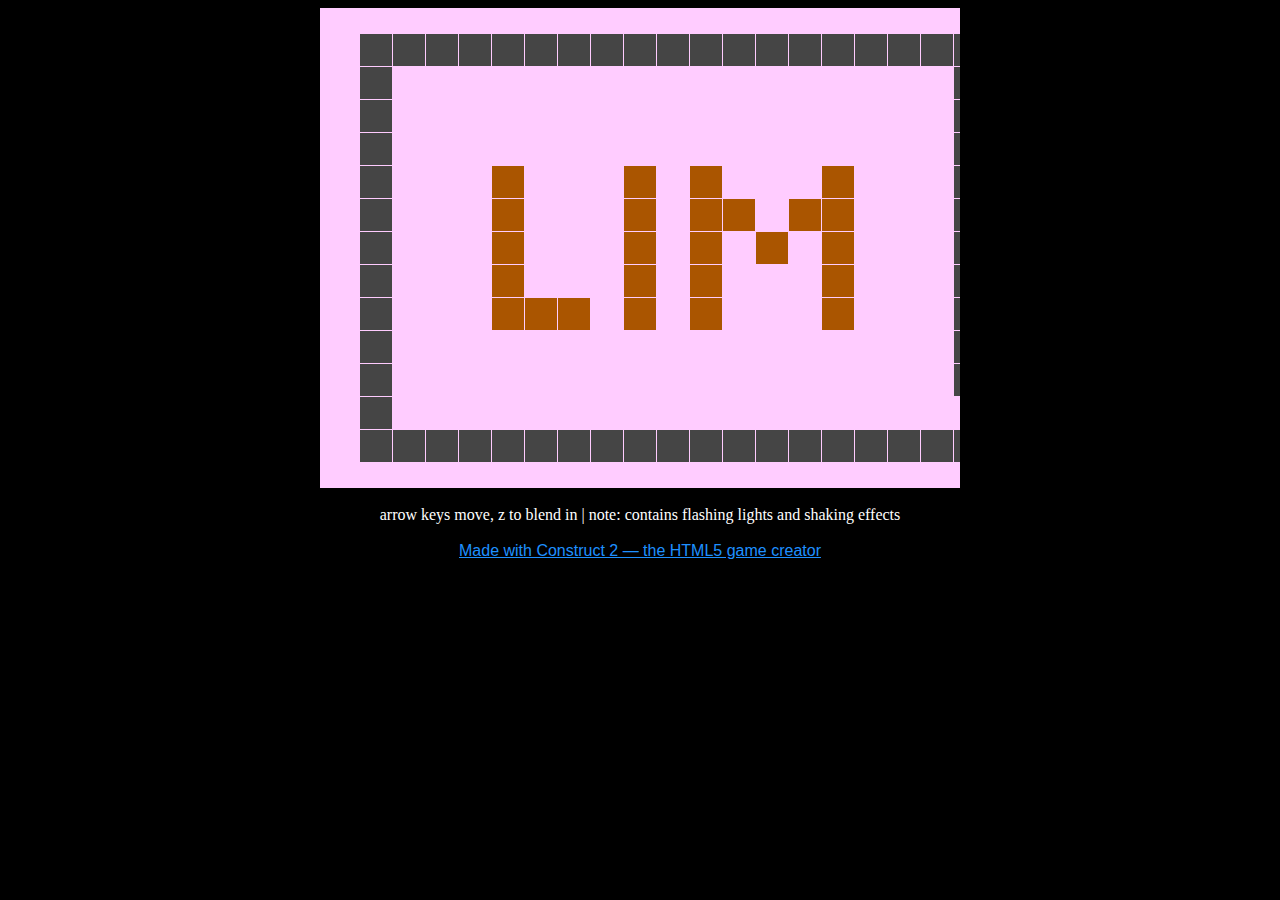
<file: LIM_WRAPPER/lim/Lim [html]/index.html>
﻿<!DOCTYPE html>
<html manifest="offline.appcache">
<head>
    <meta charset="UTF-8" />
	
	<!-- This ensures the canvas works on IE9+.  Don't remove it! -->
	<meta http-equiv="X-UA-Compatible" content="IE=edge,chrome=1" />
	
	<title>Lim</title>
	<!-- Note: running this exported project from disk may not work exactly like preview, since browsers block some features on the file:// protocol.  Once you've uploaded it to a server, it should work OK. -->
	
    <!-- This outlines the canvas with a black border and makes the page background black. -->
	<style type="text/css">
		body { background-color: black; color: white; }
	</style>

</head> 
 
<body> 
	<div id="fb-root"></div>
	<div style="text-align: center;">

	<script>
	// Issue a warning if trying to preview an exported project on disk.
	(function(){
		// Check for running exported on file protocol
		if (window.location.protocol.substr(0, 4) === "file")
		{
			alert("Note: browsers have very strict security limitations on pages viewed from disk.  This means exported projects generally don't work when run from disk.  Upload your project to a server, or just preview from inside Construct 2, to check it works.");
		}
	})();
	</script>

		<!-- The canvas must be inside a div called c2canvasdiv -->
		<div id="c2canvasdiv" style="margin: 0 auto; width: 640px; height: 480px;">
		
			<!-- The canvas the project will render to.  If you change its ID, don't forget to change the
			ID the runtime looks for in the jQuery ready event (above). -->
			<canvas id="c2canvas" width="640" height="480">
				<!-- This text is displayed if the visitor's browser does not support HTML5.
				You can change it, but it is a good idea to link to a description of a browser
				and provide some links to download some popular HTML5-compatible browsers. -->
				Your browser does not appear to support HTML5.  Try upgrading your browser to the latest version.  <a href="http://www.whatbrowser.org">What is a browser?</a>
				<br/><br/><a href="http://www.microsoft.com/windows/internet-explorer/default.aspx">Microsoft Internet Explorer</a><br/>
				<a href="http://www.mozilla.com/firefox/">Mozilla Firefox</a><br/>
				<a href="http://www.google.com/chrome/">Google Chrome</a><br/>
				<a href="http://www.apple.com/safari/download/">Apple Safari</a><br/>
				<a href="http://www.google.com/chromeframe">Google Chrome Frame for Internet Explorer</a><br/>
			</canvas>
			
		</div>

        <br />
				arrow keys move, z to blend in | note: contains flashing lights and shaking effects
		<br>
		</br>
		
		<!-- SCIRRA LTD LICENSE AGREEMENT
			 FREE EDITION USERS ARE NOT ALLOWED TO REMOVE, MODIFY OR HIDE THE FOLLOWING
			 LINES OF HTML5 CODE FROM THEIR EXPORTED GAMES. REMOVAL, MODIFICATION OR
			 ATTEMPTS TO HIDE THIS MESSAGE WILL BE IN BREACH OF THE FREE EDITION LICENSE
		-->
		<!-- End of Scirra Ltd. free edition limitation -->
		<a href="http://www.scirra.com" target="_blank" style="font-family:Arial;color:DodgerBlue;" title="Make a game">Made with Construct 2 &mdash; the HTML5 game creator</a>

	</div>
	
	<!-- Pages load faster with scripts at the bottom -->
	
	<!-- Construct 2 exported games require jQuery.  To save bandwidth, by default
	this is set to grab it off the Google content delivery network (CDN). Fall back to local if not available. -->
	<script src="//ajax.googleapis.com/ajax/libs/jquery/1.7.1/jquery.min.js"></script>
	<script>window.jQuery || document.write("<script src='jquery-1.7.1.min.js'>\x3C/script>")</script>


	
    <!-- The runtime script.  You can rename it, but don't forget to rename the reference here as well.
    This file will have been minified and obfuscated if you enabled "Minify script" during export. -->
	<script src="c2runtime.js"></script>

    <script>
		jQuery(window).resize(function() {
			if (window.c2resizestretchmode === 1)
			{
				window.c2resizestretchmode = 2;		// put back when breaking back out of fullscreen
				var canvas = document.getElementById("c2canvas");
				window.c2oldcanvaswidth = canvas.width;
				window.c2oldcanvasheight = canvas.height;
				window.c2eventtime = Date.now();
				var w = jQuery(window).width();
				var h = jQuery(window).height();
				cr_sizeCanvas(w, h);
			}
			else if (window.c2resizestretchmode === 2)
			{
				// Size event fires twice on FF + Chrome, ignore second trigger
				if (Date.now() > window.c2eventtime + 50)
				{
					window.c2resizestretchmode = 0;
					cr_sizeCanvas(window.c2oldcanvaswidth, window.c2oldcanvasheight);
				}
			}
		});
	
		// Start the Construct 2 project running on window load.
		jQuery(document).ready(function ()
		{
			// Create new runtime using the c2canvas
			cr.createRuntime("c2canvas");
		});
		
		// Pause and resume on page becoming visible/invisible
		function onVisibilityChanged() {
			if (document.hidden || document.mozHidden || document.webkitHidden || document.msHidden)
				cr_setSuspended(true);
			else
				cr_setSuspended(false);
		};
		
		document.addEventListener("visibilitychange", onVisibilityChanged, false);
		document.addEventListener("mozvisibilitychange", onVisibilityChanged, false);
		document.addEventListener("webkitvisibilitychange", onVisibilityChanged, false);
		document.addEventListener("msvisibilitychange", onVisibilityChanged, false);
    </script>
</body> 
</html>
</file>
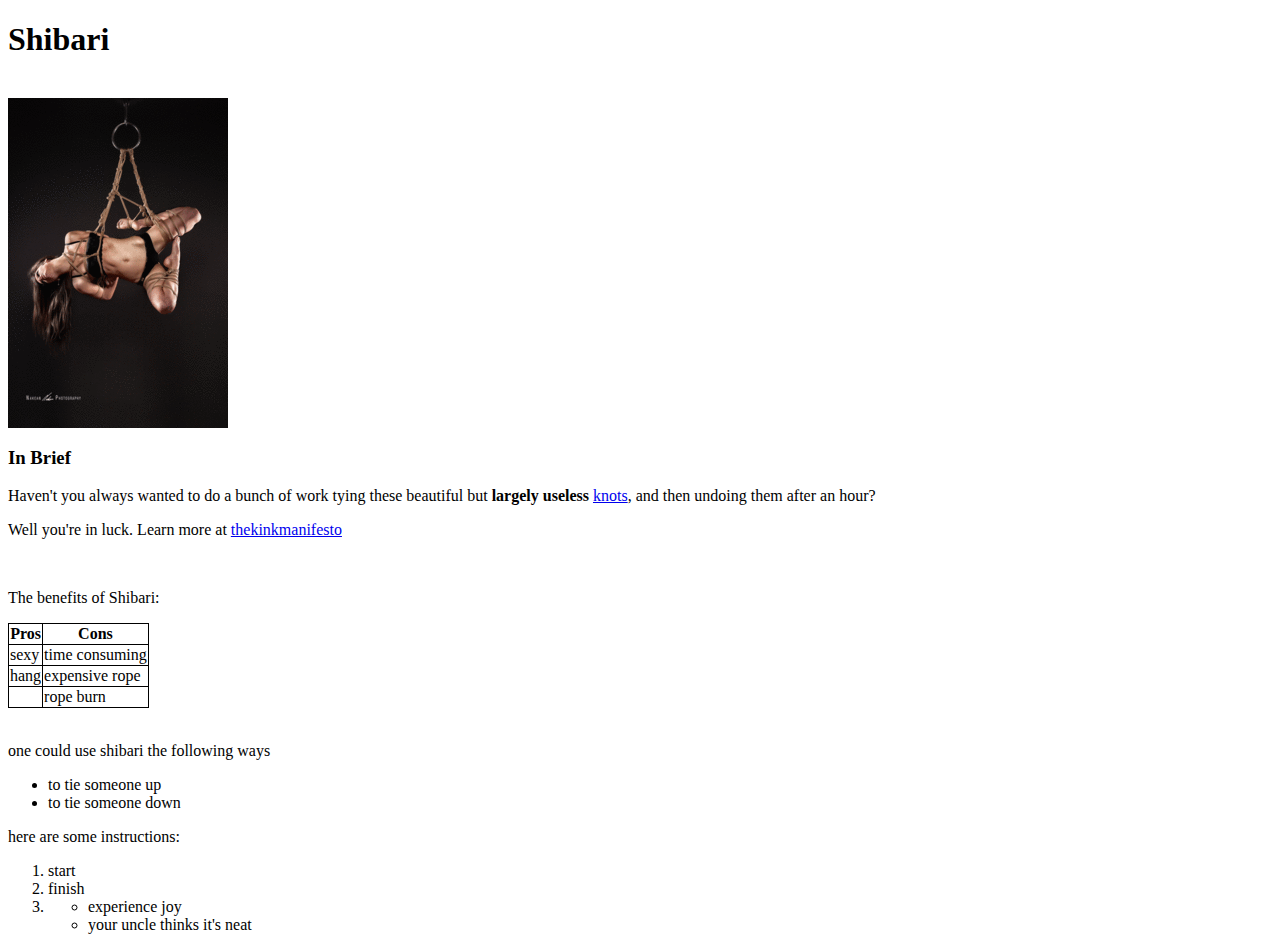
<file: Lab1/Challenge1.html>
<!DOCTYPE html PUBLIC "-//W3C//DTD XHTML 1.0 Transitional//EN" "http://www.w3.org/TR/xhtml1/DTD/xhtml1-transitional.dtd">

<html xmlns="http://www.w3.org/1999/xhtml">

	<head>
		<meta http-equiv="Content-Type" content="text/html; charset=UTF-8" />
		<meta content="en-us" http-equiv="Content-Language" />
		<title>Shibari</title>

    <style type="text/css">
table, th, td {
  border: 1px solid black;
  border-collapse: collapse;
}

</style>
	</head>

	<body>

    <h1>Shibari</h1>

    <!--image here-->
    <br/>
    <img src="img99.jpg" alt="a picture of a roped up woman"/>

    <h3>In Brief</h3>

		<div>
			<p>Haven't you always wanted to do a bunch of work tying these beautiful
        but <strong>largely useless</strong> <a href="Learner.html">knots</a>, and then undoing them after an hour?</p>

        <p>Well you're in luck. Learn more at <a href="https://www.thekinkmanifesto.com/about">thekinkmanifesto</a></p>

		</div>

    <div>
      <br/>
      <p>The benefits of Shibari:</p>
      <table>
        <tr>
          <th>Pros</th>
          <th>Cons</th>
        </tr>
        <tr>
          <td>sexy</td>
          <td>time consuming</td>

        </tr>
        <tr>
          <td>hang</td>
          <td>expensive rope</td>
        </tr>
        <tr>
          <td></td>
          <td>rope burn</td>
        </tr>
      </table>


    </div>
    <div>
      <br/>
      <p>one could use shibari the following ways</p>
      <ul>
        <li>to tie someone up</li>
        <li>to tie someone down</li>
      </ul>
      <p>here are some instructions:</p>
      <ol>
        <li>start</li>
        <li>finish</li>
				<li>
	        <ul>
	          <li>experience joy</li>
	          <li>your uncle thinks it's neat</li>
	        </ul>
				</li>
      </ol>

    </div>

	</body>

</html>
</file>
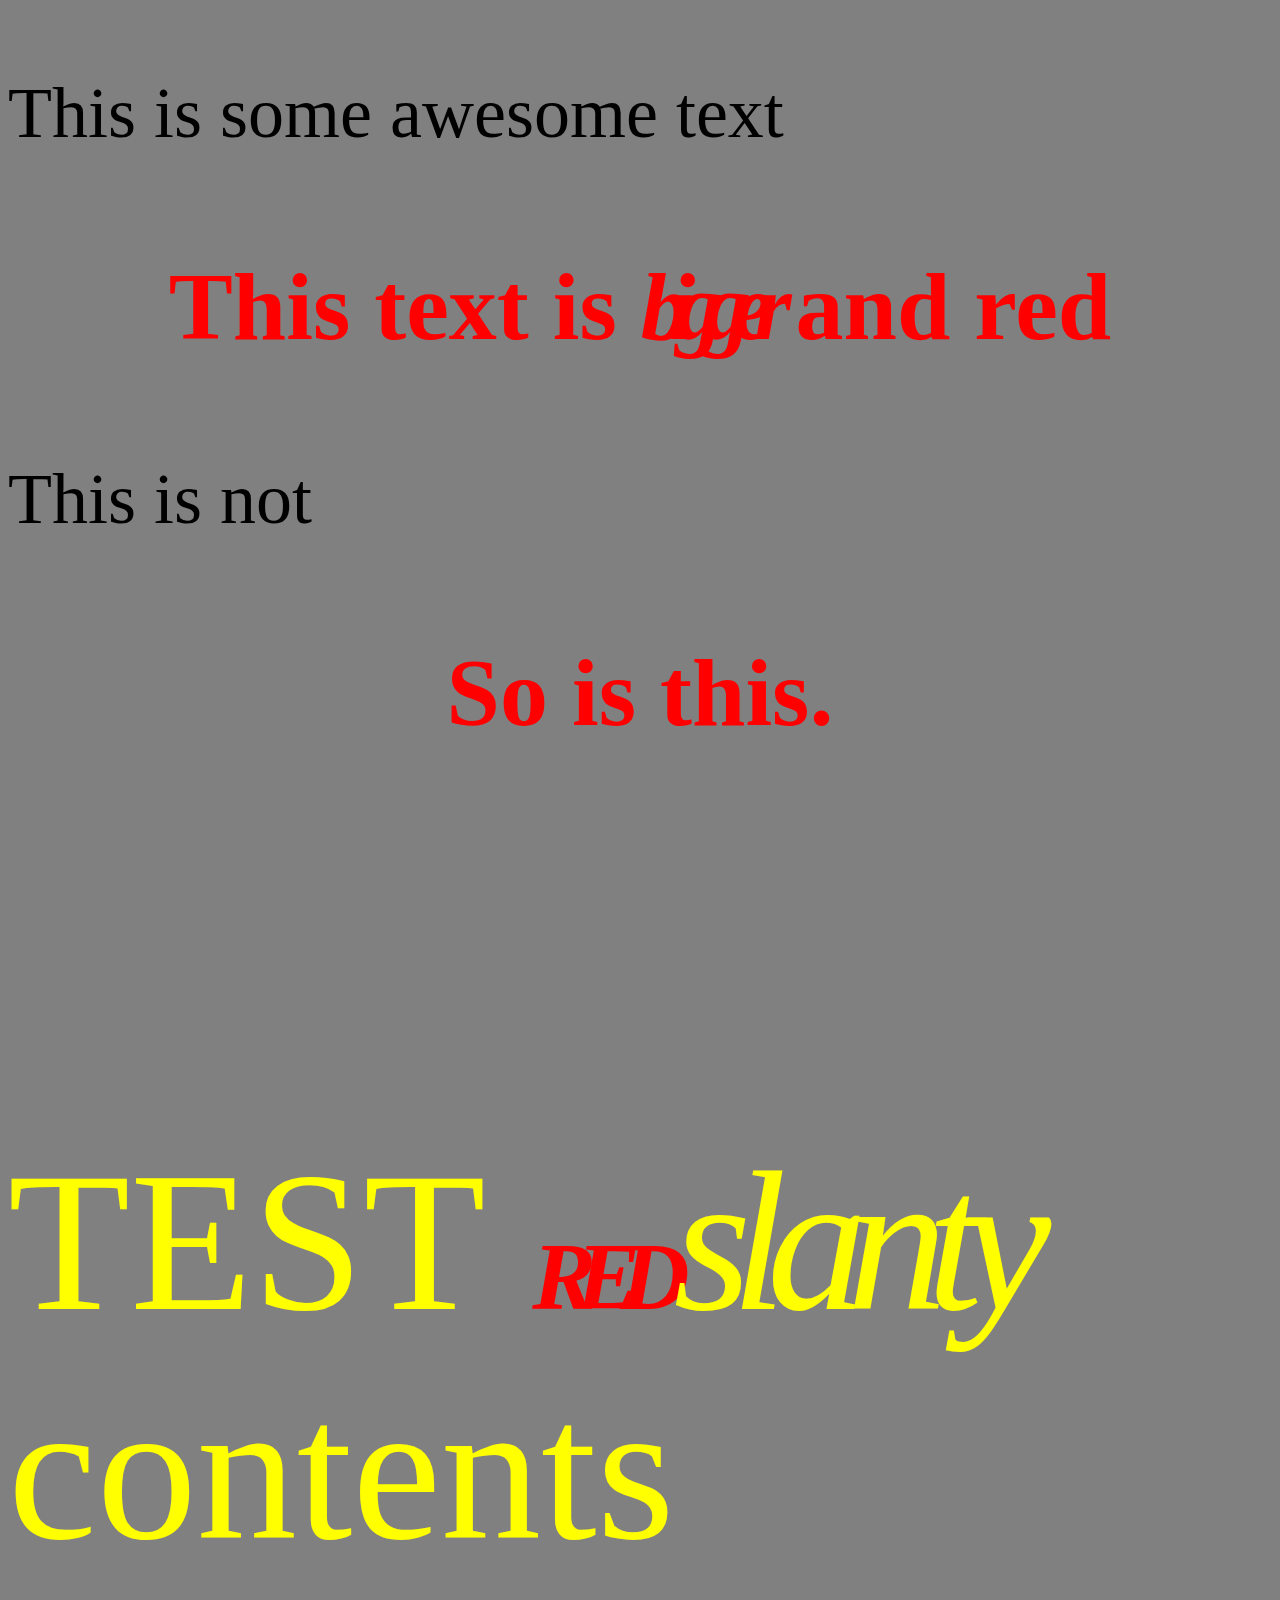
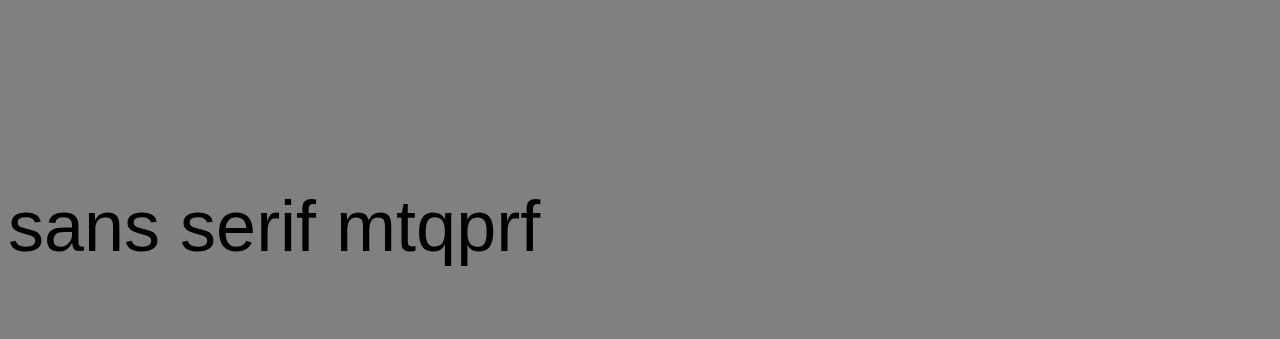
<file: Lab3/Challenge1.html>
<!--?xml version="1.0" encoding="UTF-8"?-->
<!DOCTYPE html PUBLIC "-//W3C//DTD XHTML 1.0 Transitional//EN" "http://www.w3.org/TR/xhtml1/DTD/xhtml1-transitional.dtd">
<html xmlns="http://www.w3.org/1999/xhtml"><head>
		<!--The head contains all of the confirguration items for our page-->
		<meta http-equiv="Content-Type" content="text/html; charset=UTF-8" />
		<meta content="en-us" http-equiv="Content-Language" />
		<title>This is some awesome text</title>
		<link href="C1Styler.css" type="text/css" rel="stylesheet" />
	</head>

	<body>
		<!--The body contains all of the content for our page-->
    <!-- comment. the html interpreter ignores these contents
this too is ignored
   -->

		<div>
			<p>This is some awesome text</p>

      <!-- BiggerAndRed makes text 96px and red instead of 72px and default-->
      <p class="BiggerAndRed">This text is <span class="Slanty">bigger</span> and red</p>
      <p>This is not</p>
      <p class="BiggerAndRed">So is this.</p>
      <br/>
      <p id="OneTimeYellowHUGE">TEST <span class="Slanty"><span class="BiggerAndRed">RED </span>slanty</span> contents</p>
      <p id = "FontFun">sans serif mtqprf</p>
		</div>


</body>

</html>
</file>
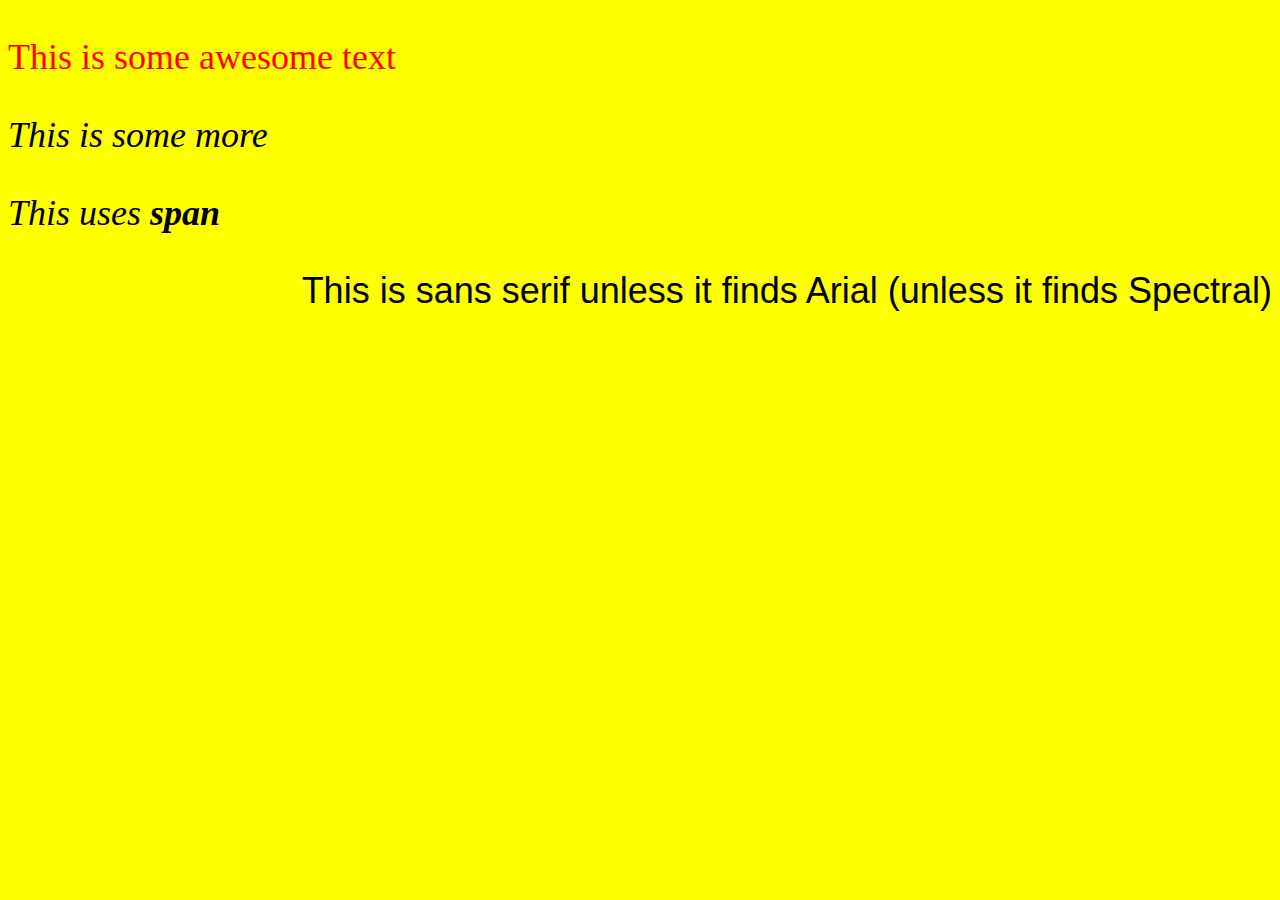
<file: Lab3/Learner.html>
<!--?xml version="1.0" encoding="UTF-8"?-->
<!DOCTYPE html PUBLIC "-//W3C//DTD XHTML 1.0 Transitional//EN" "http://www.w3.org/TR/xhtml1/DTD/xhtml1-transitional.dtd">
<html xmlns="http://www.w3.org/1999/xhtml"><head>
		<!--The head contains all of the confirguration items for our page-->
		<meta http-equiv="Content-Type" content="text/html; charset=UTF-8" />
		<meta content="en-us" http-equiv="Content-Language" />
		<title>This is some awesome text</title>
		<link href="LearnerStyler.css" type="text/css" rel="stylesheet" />
	</head>

	<body>
		<!--The body contains all of the content for our page-->

		<div>
			<p class="redText">This is some awesome text</p>
      <p class="italics">This is some more</p>
      <p class="italics">This uses <span id="JustOnce">span</span></p>
      <p class="diffFont">This is sans serif unless it finds Arial (unless it finds Spectral)</p>
    </div>


</body>

</html>
</file>
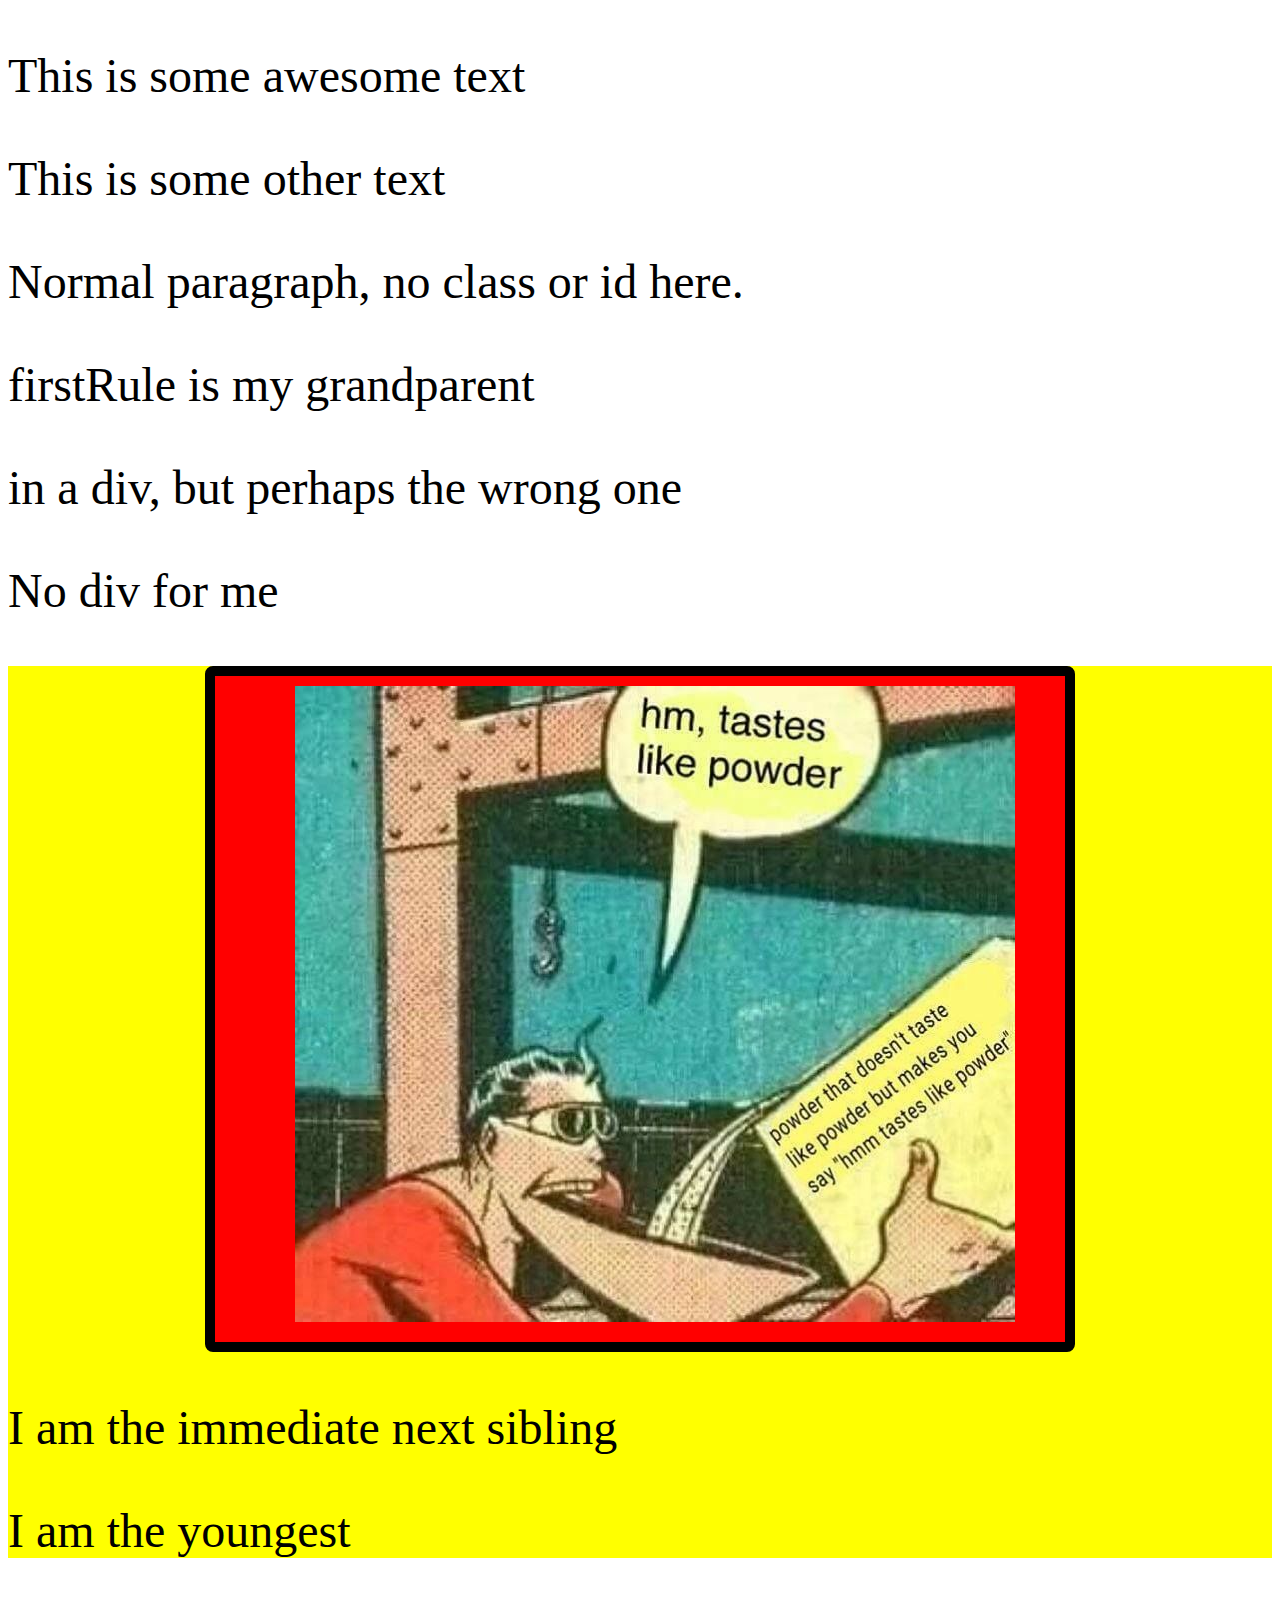
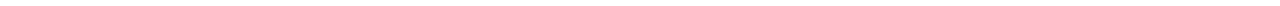
<file: Lab4/Example.html>
<!--?xml version="1.0" encoding="UTF-8"?-->
<!DOCTYPE html PUBLIC "-//W3C//DTD XHTML 1.0 Transitional//EN" "http://www.w3.org/TR/xhtml1/DTD/xhtml1-transitional.dtd">
<html xmlns="http://www.w3.org/1999/xhtml"><head>
		<!--The head contains all of the confirguration items for our page-->
		<meta http-equiv="Content-Type" content="text/html; charset=UTF-8" />
		<meta content="en-us" http-equiv="Content-Language" />
		<title>This is some awesome text</title>
		<link href="Ex1Styler.css" type="text/css" rel="stylesheet" />
	</head>

	<body>
		<!--The body contains all of the content for our page-->

		<div class="firstRule">
			<p class="secondRule">This is some awesome text</p>
      <p class="firstRule">This is some other text</p>
      <p>Normal paragraph, no class or id here.</p>
      <div class="secondRule">
        <p>firstRule is my grandparent</p>
      </div>

		</div>

    <div class="thirdRule">
      <p>in a div, but perhaps the wrong one</p>
    </div>

    <p>No div for me</p>

    <div class="imgWrapper">
      <img src="Powder.jpg" alt="Powder">
      <p>I am the immediate next sibling</p>
      <p>I am the youngest</p>
    </div>


</body></html>
</file>
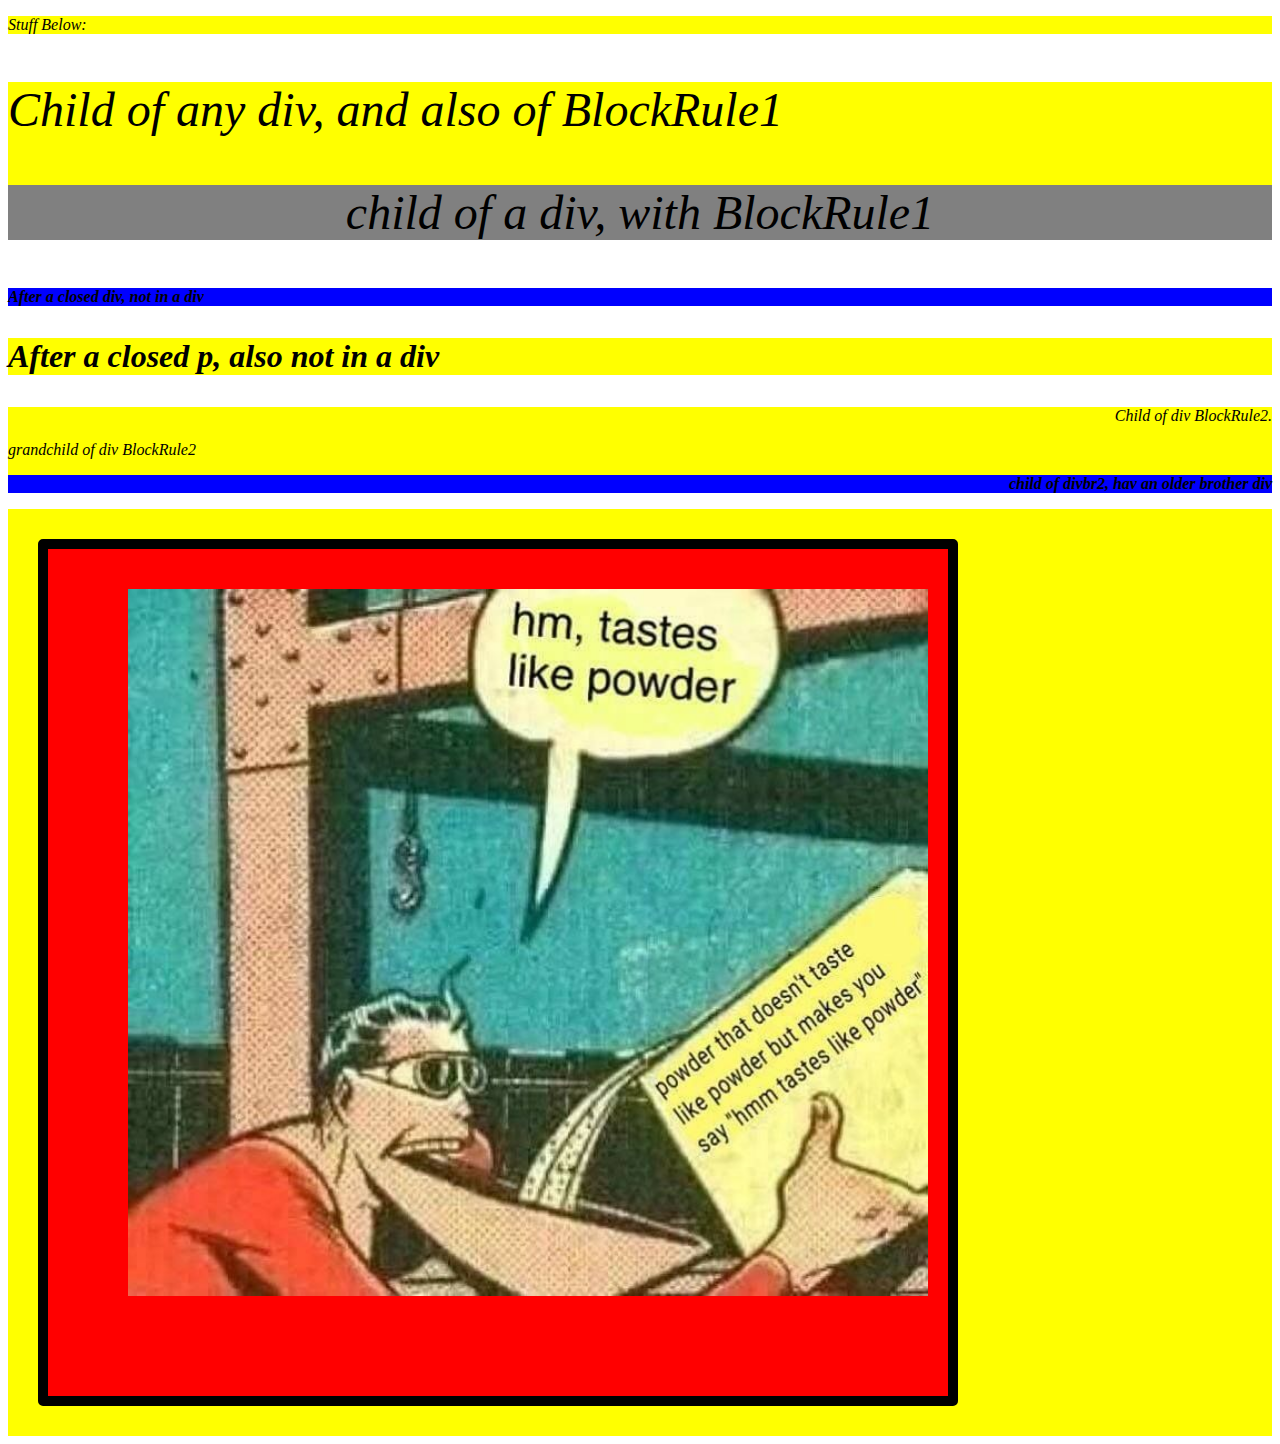
<file: Lab4/Learner.html>
<!--?xml version="1.0" encoding="UTF-8"?-->
<!DOCTYPE html PUBLIC "-//W3C//DTD XHTML 1.0 Transitional//EN" "http://www.w3.org/TR/xhtml1/DTD/xhtml1-transitional.dtd">
<html xmlns="http://www.w3.org/1999/xhtml">

  <head>
		<!--The head contains all of the confirguration items for our page-->
		<meta http-equiv="Content-Type" content="text/html; charset=UTF-8" />
		<meta content="en-us" http-equiv="Content-Language" />
		<title>This is some awesome text</title>
		<link href="LearnerStyler.css" type="text/css" rel="stylesheet" />
	</head>

	<body>
		<!--The body contains all of the content for our page-->

    <!--
		<div>
			<p>This is some awesome text</p>
		</div>
    -->

    <p>Stuff Below:</p>

    <div class="BlockRule1">
      <p>Child of any div, and also of BlockRule1</p>
      <p class="BlockRule1">child of a div, with BlockRule1</p>
    </div>

    <p>After a closed div, not in a div</p>
    <p>After a closed p, also not in a div</p>

    <div class="BlockRule2">
      <p>Child of div BlockRule2.</p>
      <div>
        <p>grandchild of div BlockRule2</p>
      </div>
      <p>child of divbr2, hav an older brother div</p>
    </div>

    <div class="ImgRule1">
      <img src="Powder.jpg" alt="Funny Powder meme">

    </div>

  </body>

</html>
</file>
<file: Lab3/C1Styler.css>
body
{
  background-color: gray;
  font-size: 72px;
}
.BiggerAndRed
{
  font-size: 96px;
  color: red;
  text-align: center;
  font-weight: bolder;
}
#OneTimeYellowHUGE
{
  color: yellow;
  font-size: 200px;
}
.Slanty
{
  font-style: italic;
  letter-spacing: -20px;
}
#FontFun
{

  font-family: "Calibri", Calibri, sans-serif;
}
</file>
<file: Lab3/LearnerStyler.css>
body
{
  background-color: yellow;
}
p
{
  font-size: 36px;
}

.redText
{
  color: red;
}
.italics
{
  font-style: italic;
}
#JustOnce
{
  font-weight: bolder;
}
.diffFont
{
  font-family: "Spectral", Arial, sans-serif;
  text-align: right;
}
</file>
<file: Lab4/Ex1Styler.css>
p /* applies to all paragraphs */
{
  font-size: 48px;
}

div.imgWrapper
{
  background-color: yellow;
}

div.imgWrapper img
{
  display: block;
  margin-left: auto;
  margin-right: auto;
  margin-top: 30px;
  margin-bottom: 30px;


  border: 10px black solid;
  border-radius: 8px;

  padding: 10px 50px 20px 80px;

  background-color: red;


}
</file>
<file: Lab4/LearnerStyler.css>
/* comment time */
p.BlockRule1 /*if a member of p, and of BlockRule1*/
{
  background-color: grey;
  text-align: center;
  /*will not trigger on line 25, will on 26*/
}

div,p
{
  background-color: green;
  font-style: italic;
}

div,p
{
  background-color: yellow;
}

div.BlockRule1 p
{
  /*all paras with div BlockRule1 as their parent*/
  font-size: 48px;
}

div.BlockRule2 > p /*direct child of a div.BlockRule2*/
{
  text-align: right;
}



div ~ p
{
  font-size: 32px;
  font-weight: bolder;
  /*seeks any p with an "older sibling" div
   aka share a parent with a div, div comes first*/
}

div + p /*follows a div closing*/
{
  font-size: 16px;
  background-color: blue;
}

.ImgRule1 img
{
  background-color: red;
  margin: 30px;
  border: 10px black solid;
  border-radius: 5px;
  padding: 40px 20px 100px 80px;
  height: auto;
  width: 800px;
}
</file>
